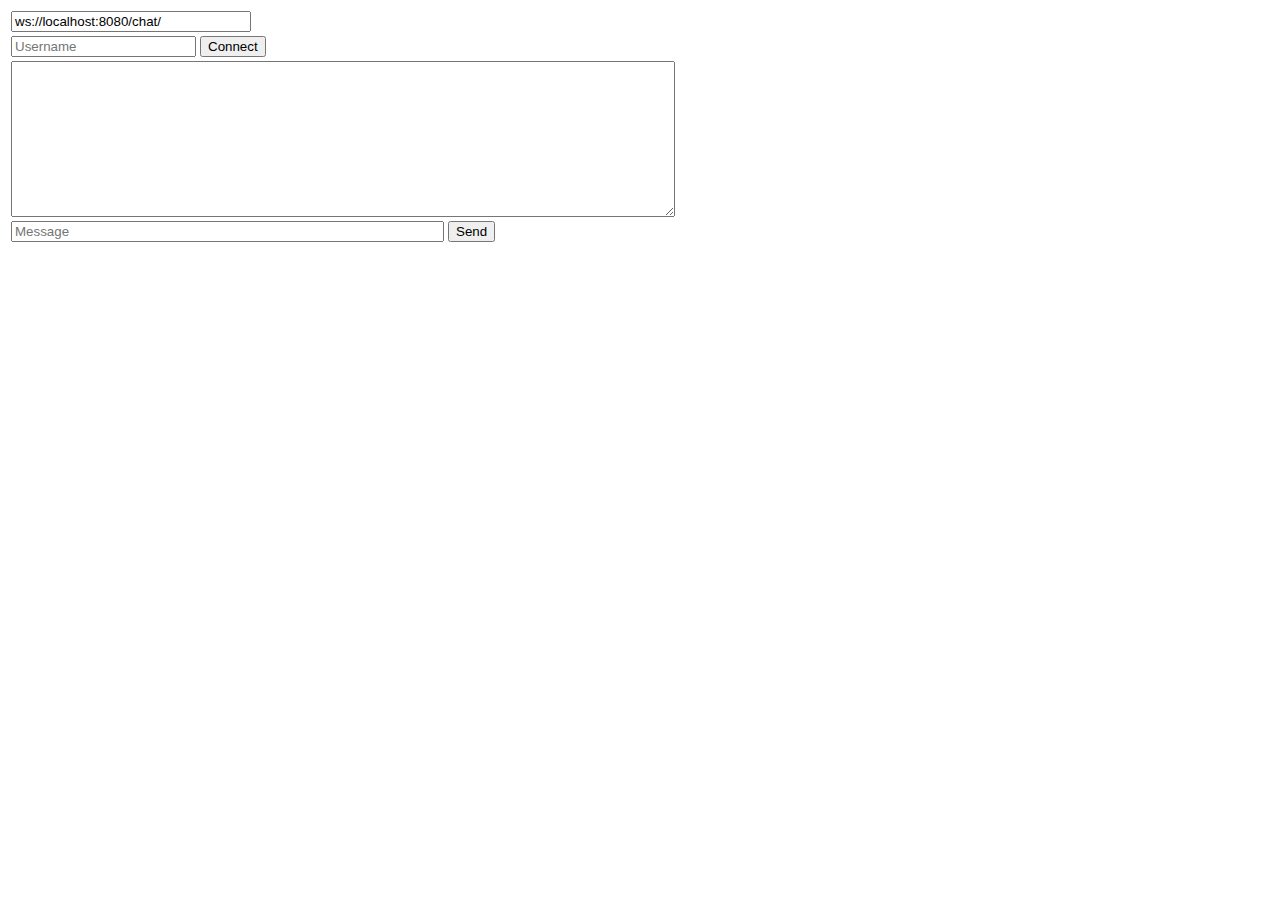
<file: Experiments/ali/tutorials-unit3_1_one_websocket/tutorials-unit3_1_one_websocket/Client_JS/index.html>
<html>

<head>
  <title>Chat</title>
</head>

<body>
  <table style="width: 100%">
    <tr>
      <td>
        <input type="text" id="wsserver"
	style = "width: 15rem;"
        placeholder="ws://localhost:8080/chat/"
	value ="ws://localhost:8080/chat/"	
/>
      </td>
    </tr>
    <tr>
      <td>
        <input type="text" id="username" style:"width=100%;" placeholder="Username" />
        <button type="button" onclick="connect();">Connect</button>
      </td>
    </tr>
    <tr>
      <td>
        <textarea readonly="true" rows="10" cols="80" id="log"></textarea>
      </td>
    </tr>
    <tr>
      <td>
        <input type="text" size="51" id="msg" placeholder="Message" />
        <button type="button" onclick="send();">Send</button>
      </td>
    </tr>
  </table>
</body>
<script src="websocket.js"></script>

</html>
</file>
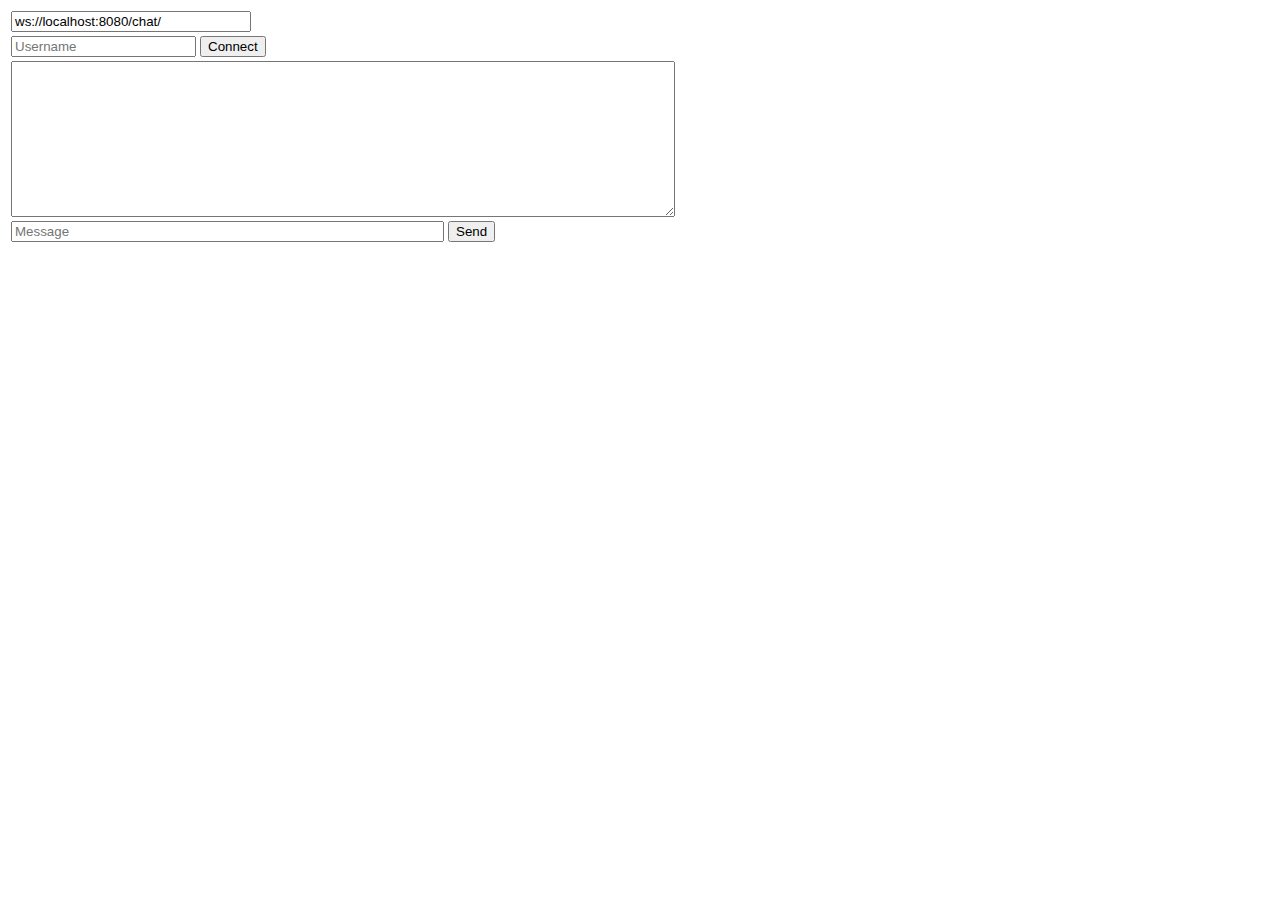
<file: Experiments/thien/websocket/tutorials-unit3_1_one_websocket/Client_JS/index.html>
<html xmlns:style="http://www.w3.org/1999/xhtml">

<head>
  <title>Chat</title>
</head>

<body>
  <table style="width: 100%">
    <tr>
      <td>
        <input type="text" id="wsserver"
	style = "width: 15rem;"
        placeholder="ws://localhost:8080/chat/"
	value ="ws://localhost:8080/chat/"	
/>
      </td>
    </tr>
    <tr>
      <td>
        <input type="text" id="username" style:"width=100%;" placeholder="Username" />
        <button type="button" onclick="connect();">Connect</button>
      </td>
    </tr>
    <tr>
      <td>
        <textarea readonly="true" rows="10" cols="80" id="log"></textarea>
      </td>
    </tr>
    <tr>
      <td>
        <input type="text" size="51" id="msg" placeholder="Message" />
        <button type="button" onclick="send();">Send</button>
      </td>
    </tr>
  </table>
</body>
<script src="websocket.js"></script>

</html>
</file>
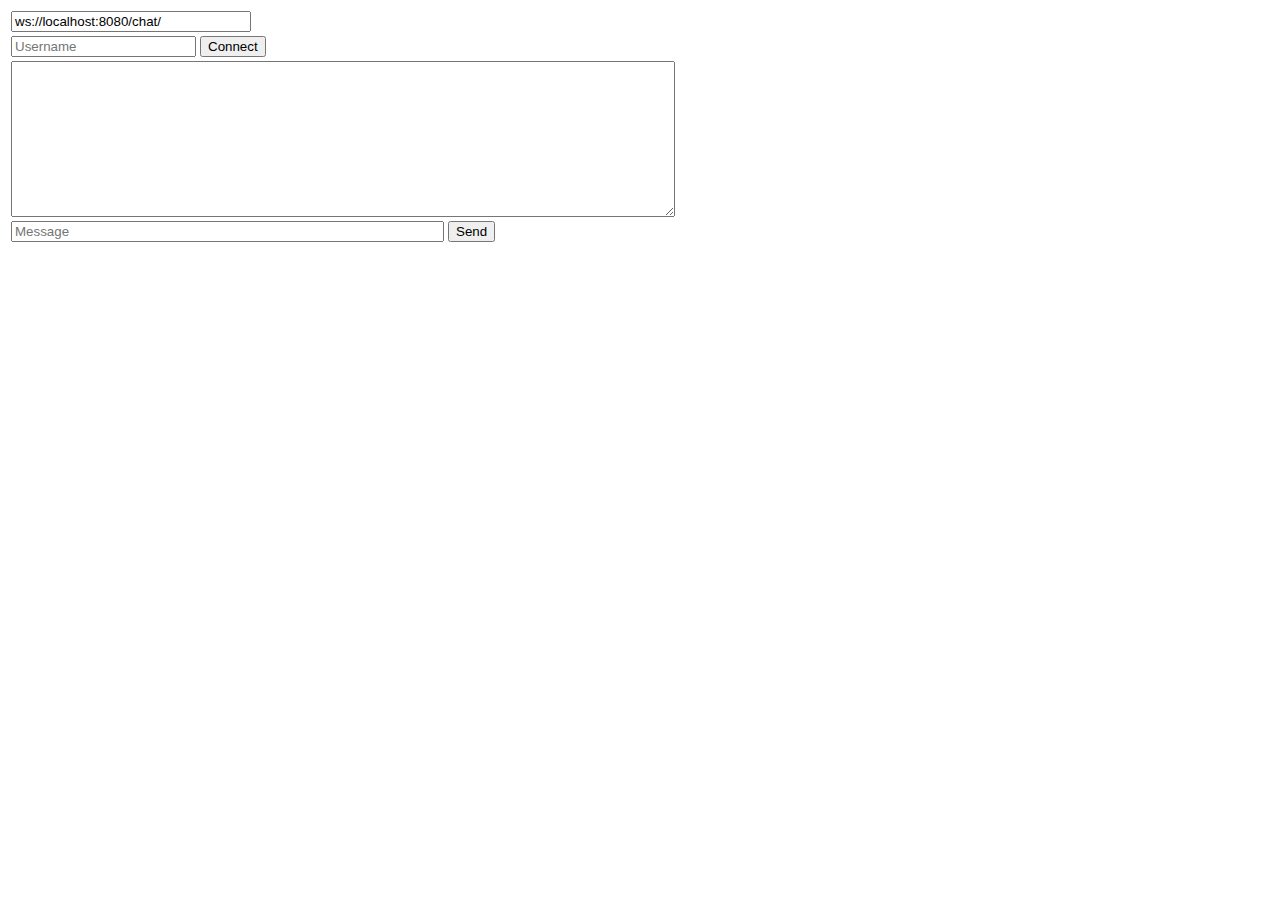
<file: Experiments/thien/websocket/tutorials-unit3_1_websockets/Client_JS/index.html>
<html>

<head>
  <title>Chat</title>
</head>

<body>
  <table style="width: 100%">
    <tr>
      <td>
        <input type="text" id="wsserver"
	style = "width: 15rem;"
        placeholder="ws://localhost:8080/chat/"
	value ="ws://localhost:8080/chat/"	
/>
      </td>
    </tr>
    <tr>
      <td>
        <input type="text" id="username" style="width=100%;" placeholder="Username" />
        <button type="button" onclick="connect();">Connect</button>
      </td>
    </tr>
    <tr>
      <td>
        <textarea readonly="true" rows="10" cols="80" id="log"></textarea>
      </td>
    </tr>
    <tr>
      <td>
        <input type="text" size="51" id="msg" placeholder="Message" />
        <button type="button" onclick="send();">Send</button>
      </td>
    </tr>
  </table>
</body>
<script src="websocket.js"></script>

</html>
</file>
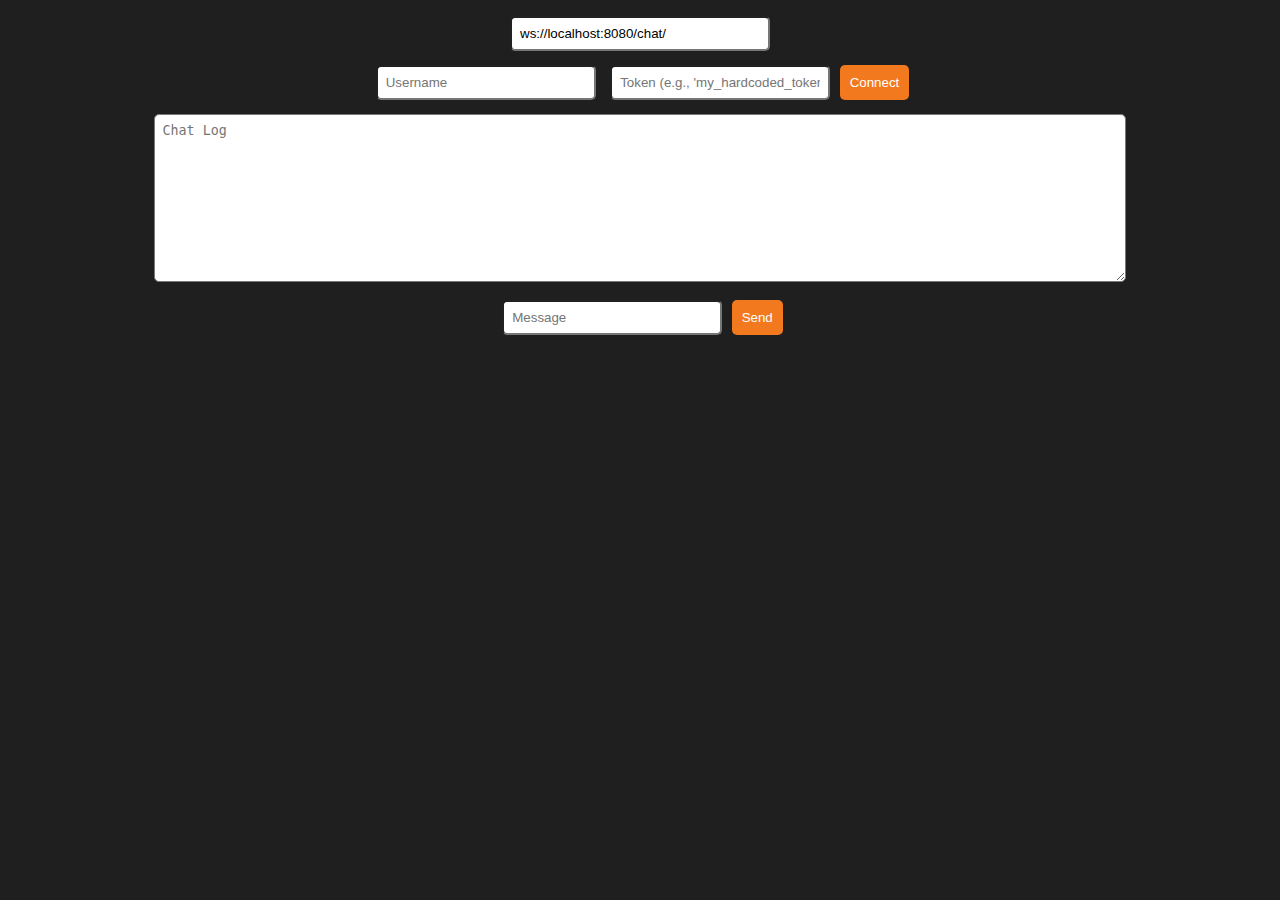
<file: Experiments/msudipto/demo3/WebSocket/3_1_one_websocket/Client_JS/index.html>
<!DOCTYPE html>
<html lang="en">

<head>
    <meta charset="UTF-8">
    <meta name="viewport" content="width=device-width, initial-scale=1.0">
    <title>Chat</title>
    <link rel="stylesheet" href="style.css">
</head>

<body>
<div id="wrapper">
    <table style="width: 100%">
        <tr>
            <td>
                <input type="text" id="wsserver" style="width: 15rem;" placeholder="ws://localhost:8080/chat/" value="ws://localhost:8080/chat/" />
            </td>
        </tr>
        <tr>
            <td>
                <input type="text" id="username" placeholder="Username" />
                <input type="password" id="token" placeholder="Token (e.g., 'my_hardcoded_token')" />
                <button class="button" type="button" onclick="connect();">Connect</button>
            </td>
        </tr>
        <tr>
            <td>
                <textarea readonly="true" rows="10" cols="80" id="log" placeholder="Chat Log"></textarea>
            </td>
        </tr>
        <tr>
            <td>
                <input type="text" size="51" id="msg" placeholder="Message" />
                <button class="button" type="button" onclick="send();">Send</button>
            </td>
        </tr>
    </table>
</div>
</body>

<script src="websocket.js"></script>
</html>
</file>
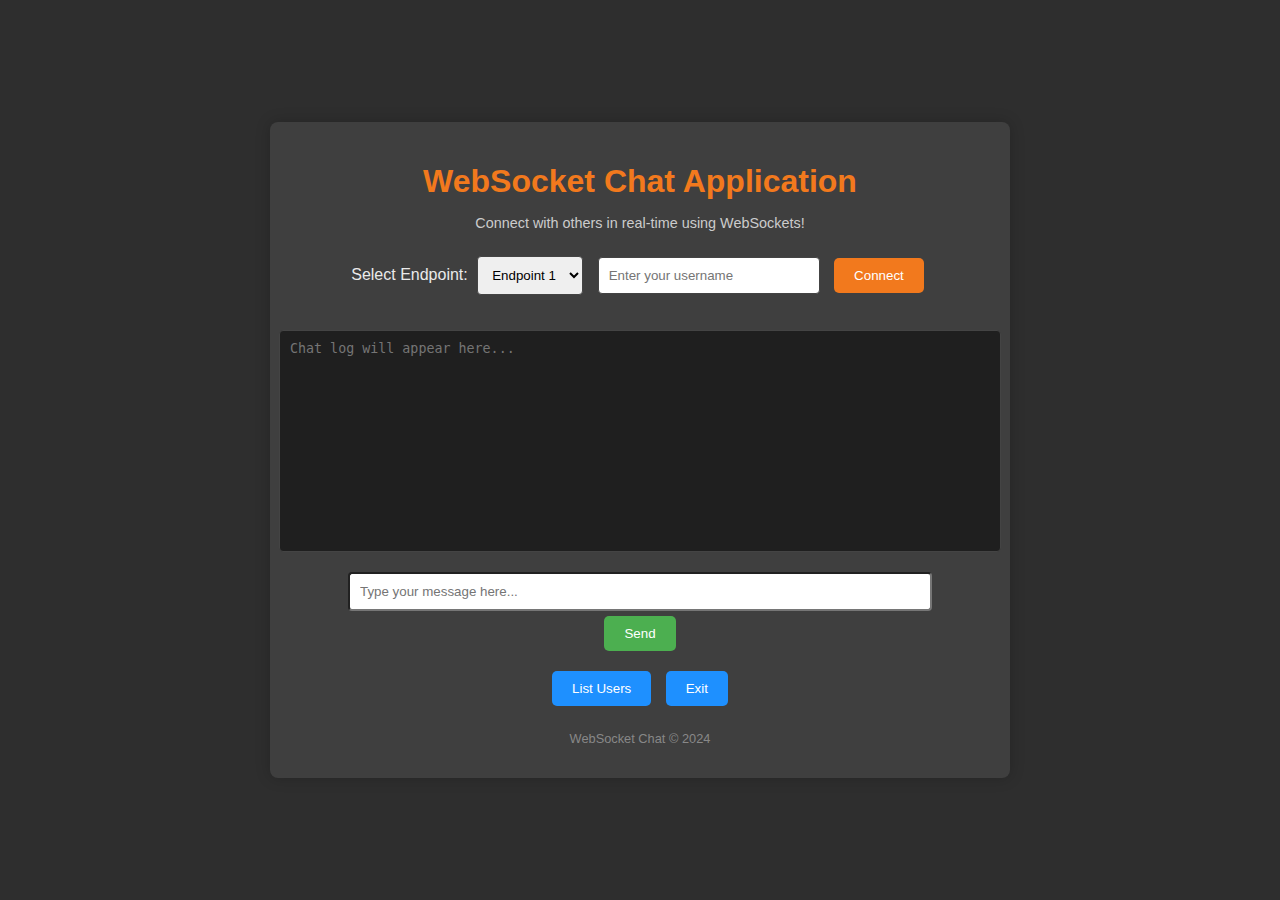
<file: Experiments/msudipto/demo3/WebSocket/3_1_websockets/Client_JS/index.html>
<!DOCTYPE html>
<html lang="en">

<head>
    <meta charset="UTF-8">
    <meta name="viewport" content="width=device-width, initial-scale=1.0">
    <title>WebSocket Chat</title>
    <link rel="stylesheet" href="style.css">
</head>

<body>
<div id="wrapper">
    <header>
        <h1>WebSocket Chat Application</h1>
        <p>Connect with others in real-time using WebSockets!</p>
    </header>

    <div id="chat-container">
        <div id="connection-panel">
            <label for="wsEndpoint">Select Endpoint:</label>
            <select id="wsEndpoint">
                <option value="ws://localhost:8080/chat/1/">Endpoint 1</option>
                <option value="ws://localhost:8080/chat/2/">Endpoint 2</option>
            </select>
            <input type="text" id="username" placeholder="Enter your username" />
            <button type="button" class="btn" onclick="connect();">Connect</button>
        </div>

        <div id="chat-panel">
            <textarea id="log" readonly placeholder="Chat log will appear here..."></textarea>
            <input type="text" id="msg" placeholder="Type your message here..." />
            <button type="button" class="btn send-btn" onclick="send();">Send</button>
            <div id="command-buttons">
                <button type="button" class="btn command-btn" onclick="sendCommand('@list');">List Users</button>
                <button type="button" class="btn command-btn" onclick="sendCommand('@exit');">Exit</button>
            </div>
        </div>
    </div>

    <footer>
        <p>WebSocket Chat &copy; 2024</p>
    </footer>
</div>

<script src="websocket.js"></script>
</body>

</html>
</file>
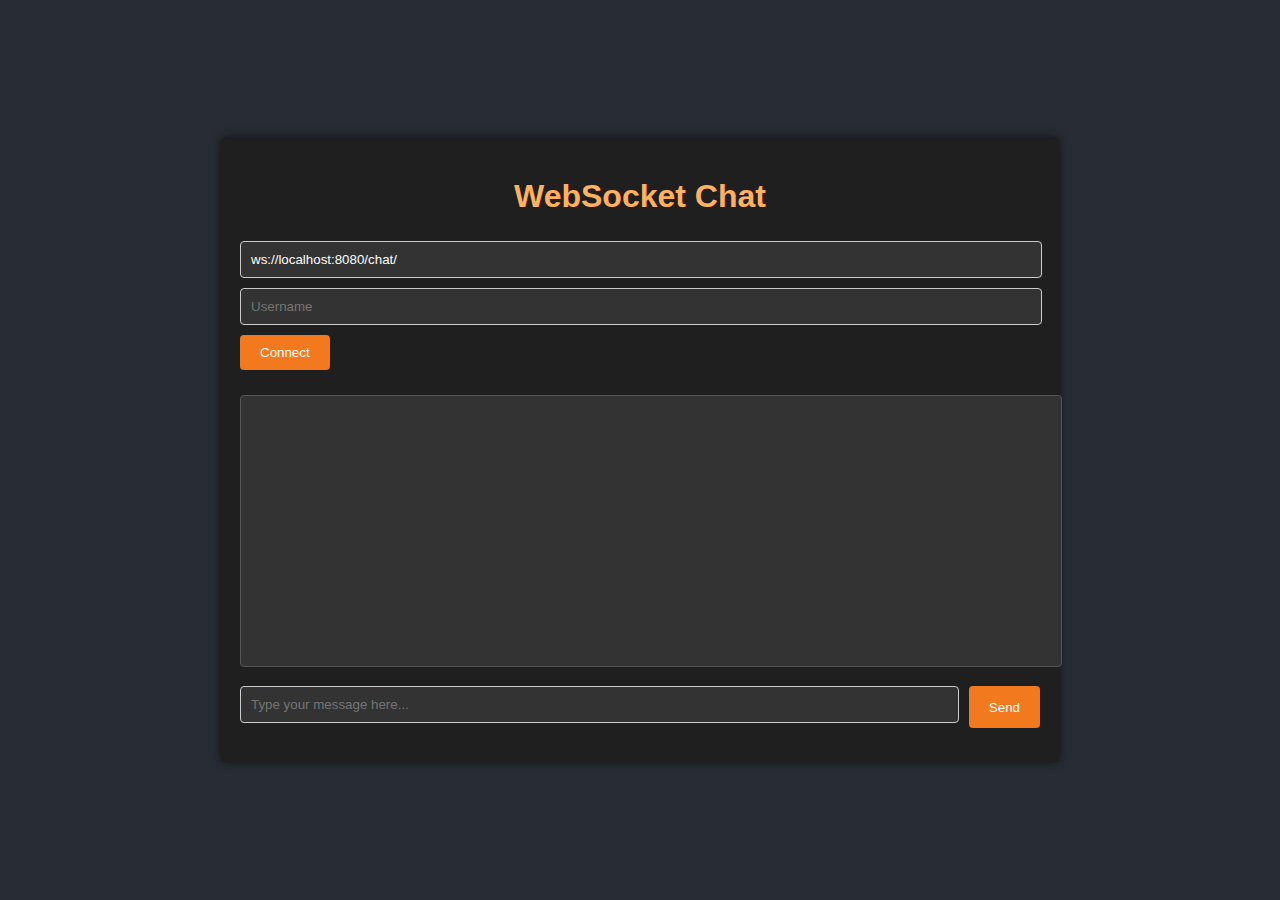
<file: Experiments/msudipto/demo3/WebSocket/3_2_websockets/Client_JS/index.html>
<!DOCTYPE html>
<html lang="en">
<head>
    <meta charset="UTF-8">
    <meta name="viewport" content="width=device-width, initial-scale=1.0">
    <title>WebSocket Chat</title>
    <link rel="stylesheet" href="style.css">
</head>
<body>
<div id="wrapper">
    <h1>WebSocket Chat</h1>
    <div id="connection-section">
        <input type="text" id="wsserver" placeholder="WebSocket URL" value="ws://localhost:8080/chat/" />
        <input type="text" id="username" placeholder="Username" />
        <button class="button" type="button" onclick="connect();">Connect</button>
    </div>
    <div id="chat-section">
        <textarea id="log" rows="15" cols="80" readonly></textarea>
        <div id="message-input">
            <input type="text" id="msg" placeholder="Type your message here..." />
            <button class="button" type="button" onclick="send();">Send</button>
        </div>
    </div>
</div>
<script src="websocket.js"></script>
</body>
</html>
</file>
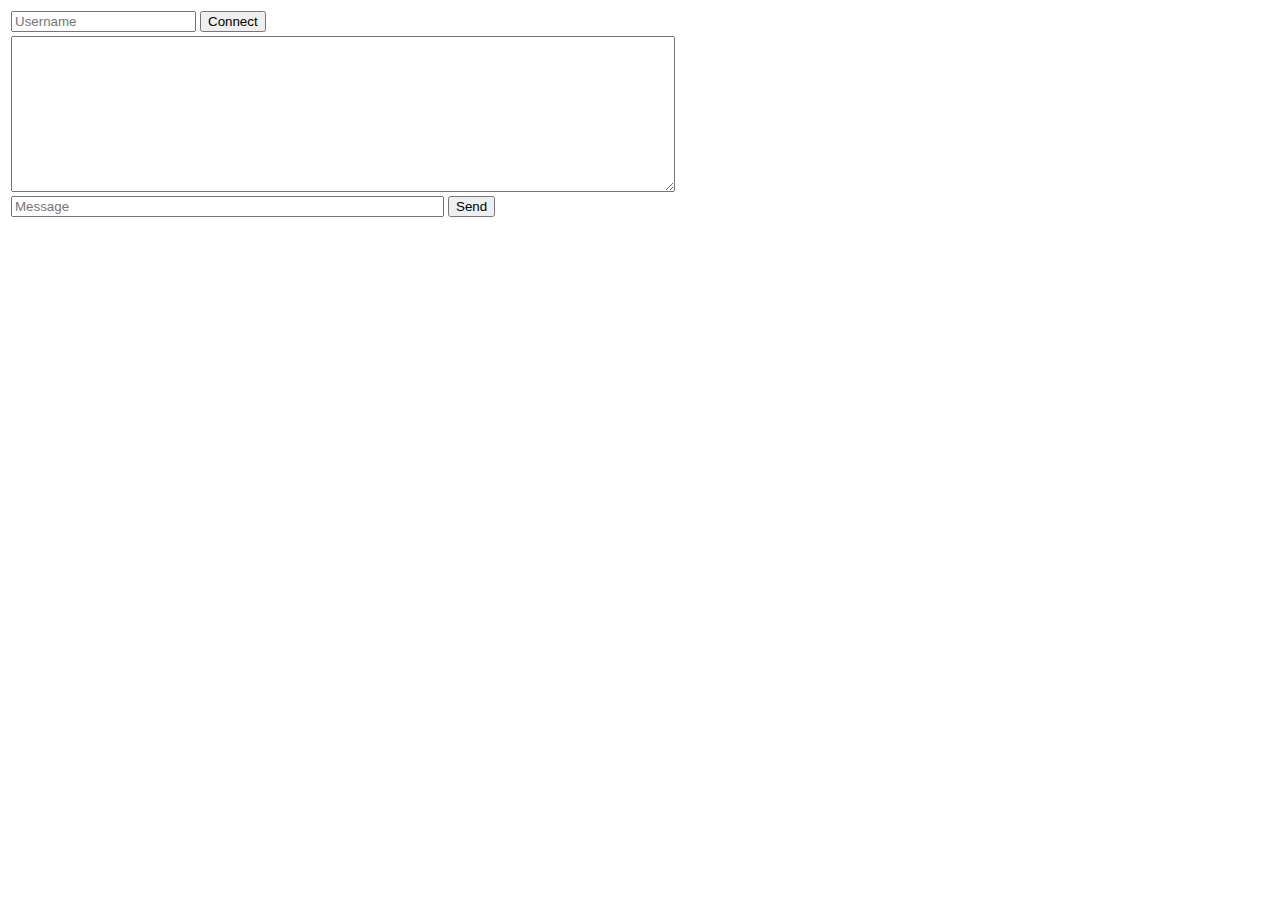
<file: Experiments/thien/websocket/tutorials-unit3_2_websockets/websocket3/testClient.html>
<html>

<head>
  <title>Chat</title>
</head>

<body>
  <table>
    <tr>
      <td colspan="2">
        <input type="text" id="username" placeholder="Username" />
        <button type="button" onclick="connect();">Connect</button>
      </td>
    </tr>
    <tr>
      <td>
        <textarea readonly="true" rows="10" cols="80" id="log"></textarea>
      </td>
    </tr>
    <tr>
      <td>
        <input type="text" size="51" id="msg" placeholder="Message" />
        <button type="button" onclick="send();">Send</button>
      </td>
    </tr>
  </table>
</body>
<script> 
var ws;

function connect() {
    var username = document.getElementById("username").value;
    var url = "ws://localhost:8080/chat/" + username;

    ws = new WebSocket(url);

    ws.onmessage = function(event) {
        console.log(event.data);

        // display on browser
        var log = document.getElementById("log");
        log.innerHTML += event.data + "\n";
    };

    ws.onopen = function(event) {
        var log = document.getElementById("log");
        log.innerHTML += "Connected to " + event.currentTarget.url + "\n";
    };
}

function send() {  // this is how to send messages
    var content = document.getElementById("msg").value;
    ws.send(content);
}
</script>

</html>
</file>
<file: Experiments/msudipto/demo3/WebSocket/3_1_one_websocket/Client_JS/style.css>
body {
    font-family: Arial, Helvetica, sans-serif;
    font-size: 16px;
    background-color: #1f1f1f;
}

#wrapper {
    width: 80%;
    margin: auto;
    text-align: center;
    color: #d9d9d9;
}

input, textarea {
    margin: 5px;
    padding: 8px;
    border-radius: 5px;
}

.button {
    padding: 10px;
    background-color: #f2791d;
    color: #fff;
    border: none;
    border-radius: 5px;
    cursor: pointer;
}

.button:hover {
    background-color: #ffb15e;
}

textarea {
    width: 95%;
    height: 150px;
}

input[type="text"], input[type="password"] {
    width: 200px;
}

input[type="text"]:focus, input[type="password"]:focus, textarea:focus {
    border: 1px solid #ffb15e;
    outline: none;
}
</file>
<file: Experiments/msudipto/demo3/WebSocket/3_1_websockets/Client_JS/style.css>
/* General Body Styling */
body {
    font-family: 'Segoe UI', Tahoma, Geneva, Verdana, sans-serif;
    background-color: #2e2e2e;
    color: #eaeaea;
    margin: 0;
    padding: 0;
    display: flex;
    align-items: center;
    justify-content: center;
    height: 100vh;
}

/* Wrapper Styling */
#wrapper {
    width: 80%;
    max-width: 700px;
    margin: 0 auto;
    text-align: center;
    padding: 20px;
    background-color: #3f3f3f;
    border-radius: 8px;
    box-shadow: 0 0 15px rgba(0, 0, 0, 0.2);
}

header h1 {
    color: #f2791d;
    margin-bottom: 5px;
}

header p {
    font-size: 0.9em;
    margin-bottom: 20px;
    color: #cccccc;
}

/* Chat Container */
#chat-container {
    display: flex;
    flex-direction: column;
    align-items: center;
}

/* Connection Panel */
#connection-panel {
    margin-bottom: 20px;
}

#connection-panel select,
#connection-panel input {
    padding: 10px;
    margin: 5px;
    border: 1px solid #444;
    border-radius: 4px;
}

#connection-panel input {
    width: 200px;
}

.btn {
    color: #fff;
    background-color: #f2791d;
    padding: 10px 20px;
    margin: 5px;
    border-radius: 5px;
    cursor: pointer;
    border: none;
    transition: background-color 0.3s;
}

.btn:hover {
    background-color: #ffb15e;
}

.send-btn {
    background-color: #4CAF50;
}

.send-btn:hover {
    background-color: #45a049;
}

.command-btn {
    background-color: #1e90ff;
}

.command-btn:hover {
    background-color: #1c86ee;
}

/* Chat Panel */
#chat-panel {
    width: 100%;
    margin-top: 10px;
    display: flex;
    flex-direction: column;
    align-items: center;
}

#log {
    width: 100%;
    height: 200px;
    background-color: #1f1f1f;
    color: #eaeaea;
    border: 1px solid #444;
    padding: 10px;
    margin-bottom: 10px;
    border-radius: 4px;
    resize: none;
}

#msg {
    width: 80%;
    padding: 10px;
    margin-top: 10px;
    border-radius: 4px;
}

#command-buttons {
    margin-top: 10px;
}

footer {
    margin-top: 20px;
    font-size: 0.8em;
    color: #888888;
}
</file>
<file: Experiments/msudipto/demo3/WebSocket/3_2_websockets/Client_JS/style.css>
body {
    font-family: Arial, Helvetica, sans-serif;
    background-color: #282c34;
    color: #d9d9d9;
    margin: 0;
    padding: 0;
    display: flex;
    align-items: center;
    justify-content: center;
    height: 100vh;
}

#wrapper {
    width: 90%;
    max-width: 800px;
    padding: 20px;
    background-color: #1f1f1f;
    border-radius: 8px;
    box-shadow: 0 0 10px rgba(0, 0, 0, 0.5);
}

h1 {
    text-align: center;
    color: #ffb15e;
}

#connection-section, #chat-section {
    margin-bottom: 15px;
}

#wsserver, #username, #msg {
    width: calc(100% - 20px);
    padding: 10px;
    margin: 5px 0;
    border: 1px solid #ccc;
    border-radius: 4px;
    background-color: #333;
    color: #fff;
}

textarea#log {
    width: 100%;
    height: 250px;
    margin: 10px 0;
    padding: 10px;
    background-color: #333;
    color: #d9d9d9;
    border: 1px solid #555;
    border-radius: 4px;
    resize: none;
}

.button {
    padding: 10px 20px;
    margin-top: 5px;
    background-color: #f2791d;
    border: none;
    border-radius: 4px;
    color: white;
    cursor: pointer;
}

.button:hover {
    background-color: #ffb15e;
}

#message-input {
    display: flex;
    justify-content: space-between;
}

#message-input input {
    flex: 1;
    margin-right: 10px;
}
</file>
